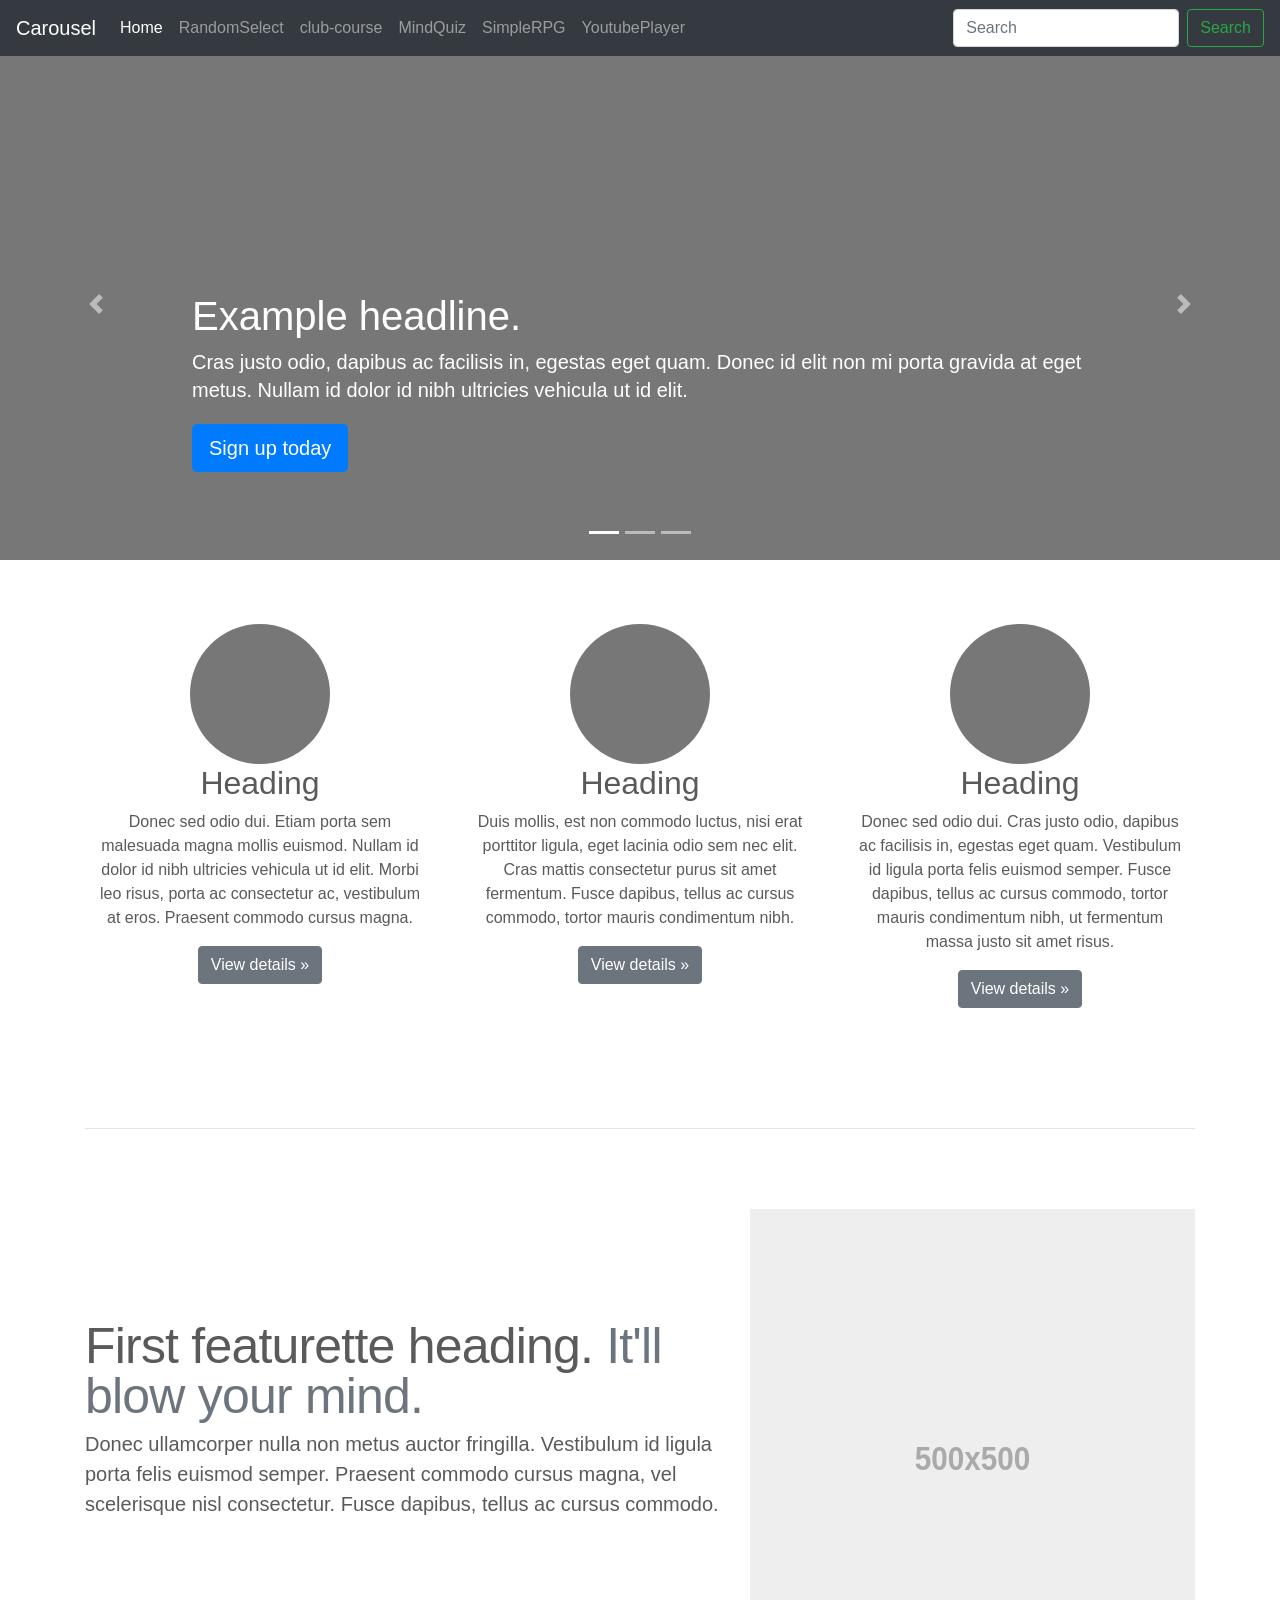
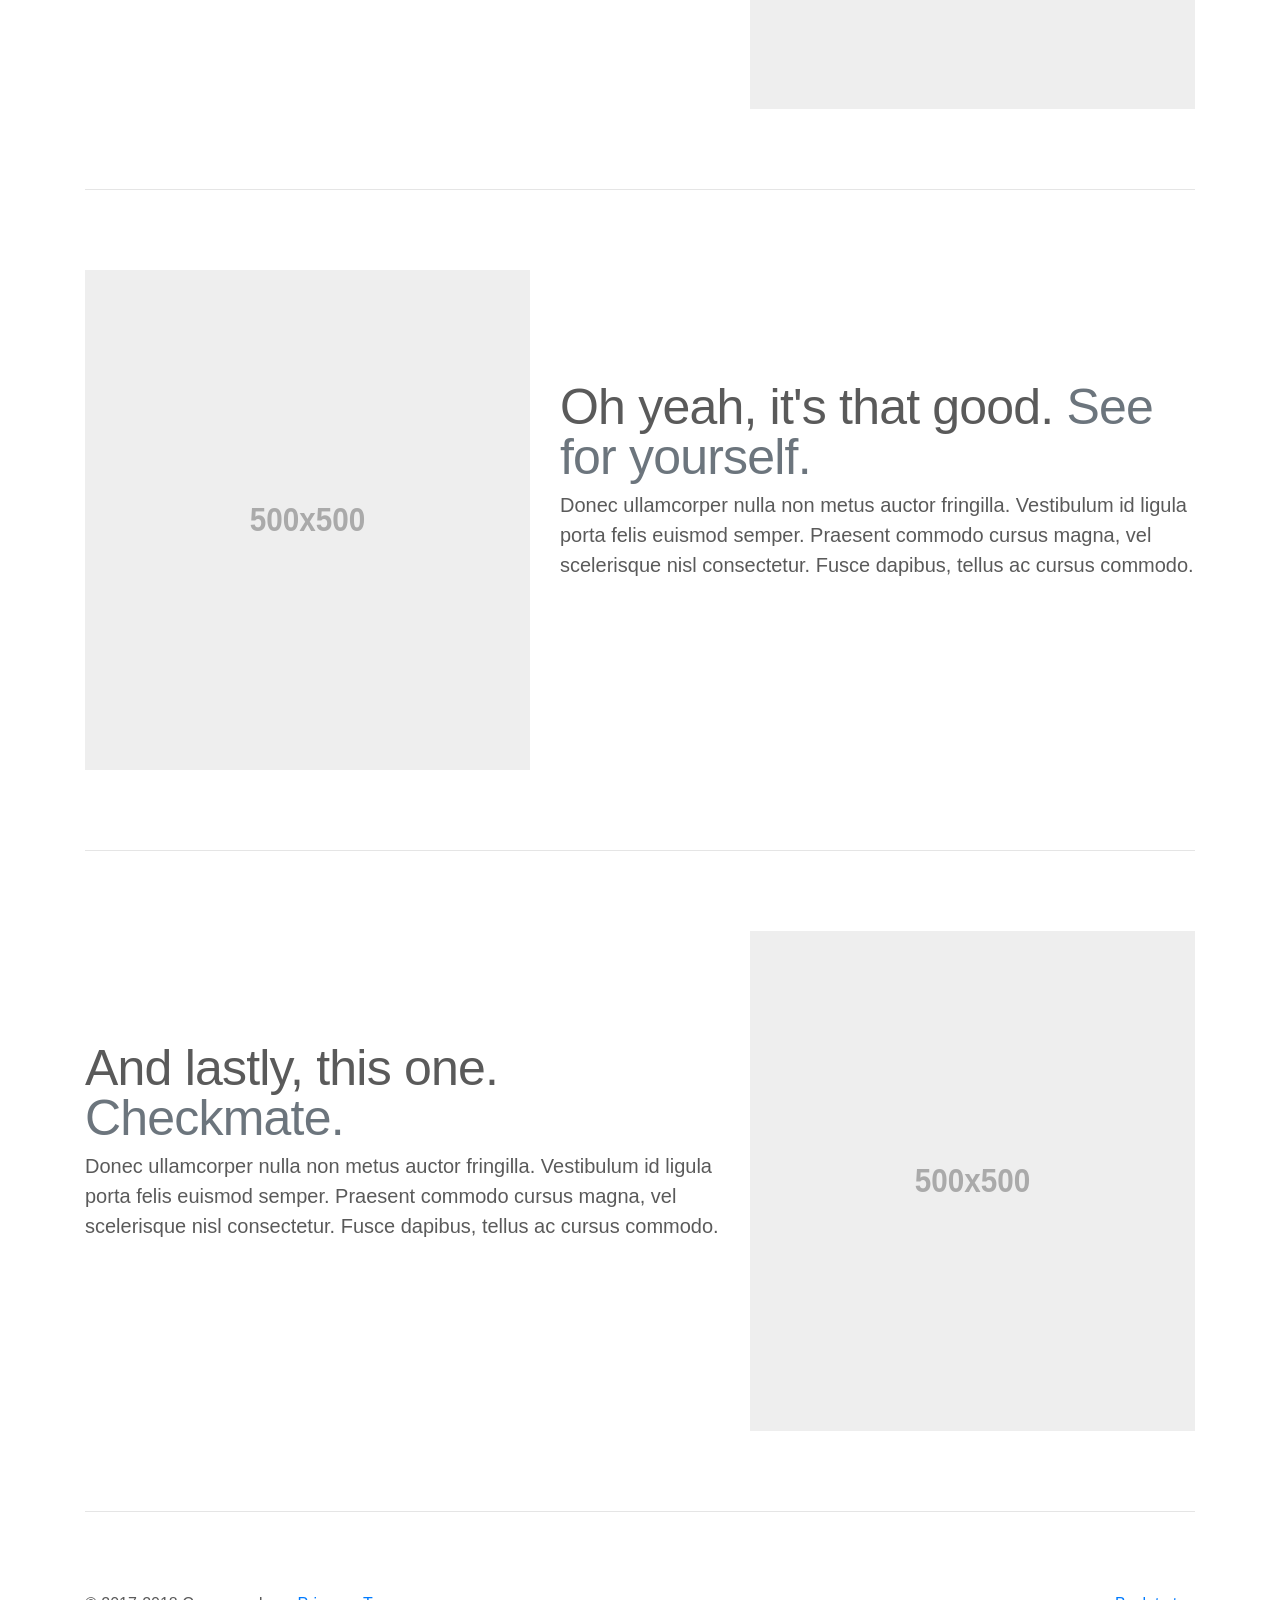
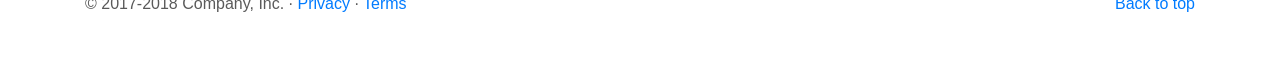
<file: index.html>
<!doctype html>
<html lang="en">
  <head>
    <meta charset="utf-8">
    <meta name="viewport" content="width=device-width, initial-scale=1, shrink-to-fit=no">
    <meta name="description" content="">
    <meta name="author" content="">
    <link rel="icon" href="favicon.ico">

    <title>Carousel Template for Bootstrap</title>

    <!-- Bootstrap core CSS -->
    <link href="dist/css/bootstrap.min.css" rel="stylesheet">

    <!-- Custom styles for this template -->
    <link href="carousel.css" rel="stylesheet">
  </head>
  <body>

    <header>
      <nav class="navbar navbar-expand-md navbar-dark fixed-top bg-dark">
        <a class="navbar-brand" href="#">Carousel</a>
        <button class="navbar-toggler" type="button" data-toggle="collapse" data-target="#navbarCollapse" aria-controls="navbarCollapse" aria-expanded="false" aria-label="Toggle navigation">
          <span class="navbar-toggler-icon"></span>
        </button>
        <div class="collapse navbar-collapse" id="navbarCollapse">
          <ul class="navbar-nav mr-auto">
            <li class="nav-item active">
              <a class="nav-link" href="#">Home <span class="sr-only">(current)</span></a>
            </li>
            <li class="nav-item">
              <a class="nav-link" href="random-select.html">RandomSelect</a>
            </li>
            <li class="nav-item">
              <a class="nav-link" href="Club-Course.html">club-course</a>
            </li>
            <li class="nav-item">
              <a class="nav-link" href="mind-quiz.html">MindQuiz</a>
            </li>
            <li class="nav-item">
              <a class="nav-link" href="simple-rpg.html">SimpleRPG</a>
            </li>
            <li class="nav-item">
              <a class="nav-link" href="youtube-player.html">YoutubePlayer</a>
            </li>
          </ul>
          <form class="form-inline mt-2 mt-md-0">
            <input class="form-control mr-sm-2" type="text" placeholder="Search" aria-label="Search">
            <button class="btn btn-outline-success my-2 my-sm-0" type="submit">Search</button>
          </form>
        </div>
      </nav>
    </header>

    <main role="main">

      <div id="myCarousel" class="carousel slide" data-ride="carousel">
        <ol class="carousel-indicators">
          <li data-target="#myCarousel" data-slide-to="0" class="active"></li>
          <li data-target="#myCarousel" data-slide-to="1"></li>
          <li data-target="#myCarousel" data-slide-to="2"></li>
        </ol>
        <div class="carousel-inner">
          <div class="carousel-item active">
            <img class="first-slide" src="[data-uri]" alt="First slide">
            <div class="container">
              <div class="carousel-caption text-left">
                <h1>Example headline.</h1>
                <p>Cras justo odio, dapibus ac facilisis in, egestas eget quam. Donec id elit non mi porta gravida at eget metus. Nullam id dolor id nibh ultricies vehicula ut id elit.</p>
                <p><a class="btn btn-lg btn-primary" href="#" role="button">Sign up today</a></p>
              </div>
            </div>
          </div>
          <div class="carousel-item">
            <img class="second-slide" src="[data-uri]" alt="Second slide">
            <div class="container">
              <div class="carousel-caption">
                <h1>Another example headline.</h1>
                <p>Cras justo odio, dapibus ac facilisis in, egestas eget quam. Donec id elit non mi porta gravida at eget metus. Nullam id dolor id nibh ultricies vehicula ut id elit.</p>
                <p><a class="btn btn-lg btn-primary" href="#" role="button">Learn more</a></p>
              </div>
            </div>
          </div>
          <div class="carousel-item">
            <img class="third-slide" src="[data-uri]" alt="Third slide">
            <div class="container">
              <div class="carousel-caption text-right">
                <h1>One more for good measure.</h1>
                <p>Cras justo odio, dapibus ac facilisis in, egestas eget quam. Donec id elit non mi porta gravida at eget metus. Nullam id dolor id nibh ultricies vehicula ut id elit.</p>
                <p><a class="btn btn-lg btn-primary" href="#" role="button">Browse gallery</a></p>
              </div>
            </div>
          </div>
        </div>
        <a class="carousel-control-prev" href="#myCarousel" role="button" data-slide="prev">
          <span class="carousel-control-prev-icon" aria-hidden="true"></span>
          <span class="sr-only">Previous</span>
        </a>
        <a class="carousel-control-next" href="#myCarousel" role="button" data-slide="next">
          <span class="carousel-control-next-icon" aria-hidden="true"></span>
          <span class="sr-only">Next</span>
        </a>
      </div>


      <!-- Marketing messaging and featurettes
      ================================================== -->
      <!-- Wrap the rest of the page in another container to center all the content. -->

      <div class="container marketing">

        <!-- Three columns of text below the carousel -->
        <div class="row">
          <div class="col-lg-4">
            <img class="rounded-circle" src="[data-uri]" alt="Generic placeholder image" width="140" height="140">
            <h2>Heading</h2>
            <p>Donec sed odio dui. Etiam porta sem malesuada magna mollis euismod. Nullam id dolor id nibh ultricies vehicula ut id elit. Morbi leo risus, porta ac consectetur ac, vestibulum at eros. Praesent commodo cursus magna.</p>
            <p><a class="btn btn-secondary" href="#" role="button">View details &raquo;</a></p>
          </div><!-- /.col-lg-4 -->
          <div class="col-lg-4">
            <img class="rounded-circle" src="[data-uri]" alt="Generic placeholder image" width="140" height="140">
            <h2>Heading</h2>
            <p>Duis mollis, est non commodo luctus, nisi erat porttitor ligula, eget lacinia odio sem nec elit. Cras mattis consectetur purus sit amet fermentum. Fusce dapibus, tellus ac cursus commodo, tortor mauris condimentum nibh.</p>
            <p><a class="btn btn-secondary" href="#" role="button">View details &raquo;</a></p>
          </div><!-- /.col-lg-4 -->
          <div class="col-lg-4">
            <img class="rounded-circle" src="[data-uri]" alt="Generic placeholder image" width="140" height="140">
            <h2>Heading</h2>
            <p>Donec sed odio dui. Cras justo odio, dapibus ac facilisis in, egestas eget quam. Vestibulum id ligula porta felis euismod semper. Fusce dapibus, tellus ac cursus commodo, tortor mauris condimentum nibh, ut fermentum massa justo sit amet risus.</p>
            <p><a class="btn btn-secondary" href="#" role="button">View details &raquo;</a></p>
          </div><!-- /.col-lg-4 -->
        </div><!-- /.row -->


        <!-- START THE FEATURETTES -->

        <hr class="featurette-divider">

        <div class="row featurette">
          <div class="col-md-7">
            <h2 class="featurette-heading">First featurette heading. <span class="text-muted">It'll blow your mind.</span></h2>
            <p class="lead">Donec ullamcorper nulla non metus auctor fringilla. Vestibulum id ligula porta felis euismod semper. Praesent commodo cursus magna, vel scelerisque nisl consectetur. Fusce dapibus, tellus ac cursus commodo.</p>
          </div>
          <div class="col-md-5">
            <img class="featurette-image img-fluid mx-auto" data-src="holder.js/500x500/auto" alt="Generic placeholder image">
          </div>
        </div>

        <hr class="featurette-divider">

        <div class="row featurette">
          <div class="col-md-7 order-md-2">
            <h2 class="featurette-heading">Oh yeah, it's that good. <span class="text-muted">See for yourself.</span></h2>
            <p class="lead">Donec ullamcorper nulla non metus auctor fringilla. Vestibulum id ligula porta felis euismod semper. Praesent commodo cursus magna, vel scelerisque nisl consectetur. Fusce dapibus, tellus ac cursus commodo.</p>
          </div>
          <div class="col-md-5 order-md-1">
            <img class="featurette-image img-fluid mx-auto" data-src="holder.js/500x500/auto" alt="Generic placeholder image">
          </div>
        </div>

        <hr class="featurette-divider">

        <div class="row featurette">
          <div class="col-md-7">
            <h2 class="featurette-heading">And lastly, this one. <span class="text-muted">Checkmate.</span></h2>
            <p class="lead">Donec ullamcorper nulla non metus auctor fringilla. Vestibulum id ligula porta felis euismod semper. Praesent commodo cursus magna, vel scelerisque nisl consectetur. Fusce dapibus, tellus ac cursus commodo.</p>
          </div>
          <div class="col-md-5">
            <img class="featurette-image img-fluid mx-auto" data-src="holder.js/500x500/auto" alt="Generic placeholder image">
          </div>
        </div>

        <hr class="featurette-divider">

        <!-- /END THE FEATURETTES -->

      </div><!-- /.container -->


      <!-- FOOTER -->
      <footer class="container">
        <p class="float-right"><a href="#">Back to top</a></p>
        <p>&copy; 2017-2018 Company, Inc. &middot; <a href="#">Privacy</a> &middot; <a href="#">Terms</a></p>
      </footer>
    </main>

    <!-- Bootstrap core JavaScript
    ================================================== -->
    <!-- Placed at the end of the document so the pages load faster -->
    <script src="https://code.jquery.com/jquery-3.3.1.slim.min.js" integrity="sha384-q8i/X+965DzO0rT7abK41JStQIAqVgRVzpbzo5smXKp4YfRvH+8abtTE1Pi6jizo" crossorigin="anonymous"></script>
    <script>window.jQuery || document.write('<script src="assets/js/vendor/jquery-slim.min.js"><\/script>')</script>
    <script src="assets/js/vendor/popper.min.js"></script>
    <script src="dist/js/bootstrap.min.js"></script>
    <!-- Just to make our placeholder images work. Don't actually copy the next line! -->
    <script src="assets/js/vendor/holder.min.js"></script>
  </body>
</html>
</file>
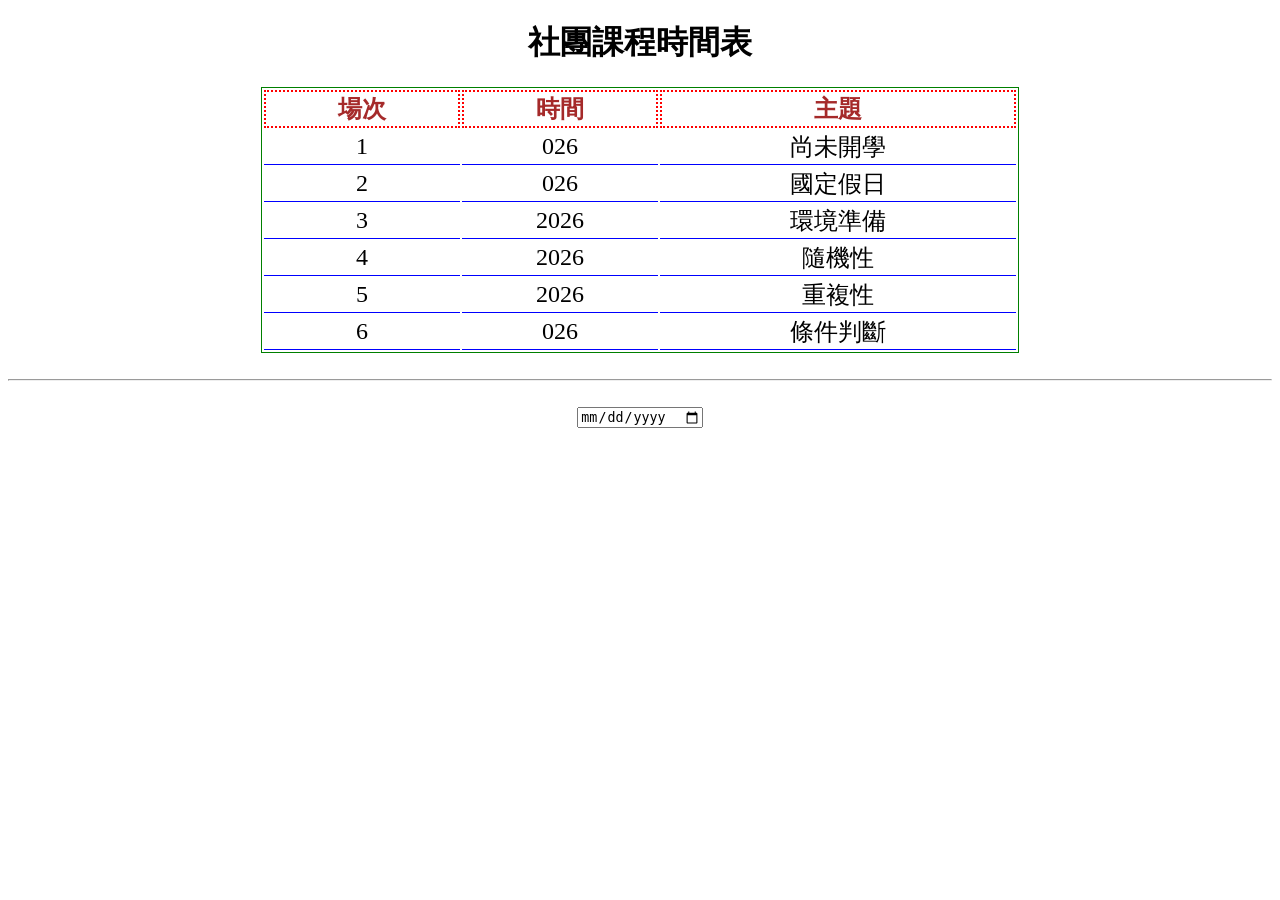
<file: Club-Course/index.html>
<!DOCTYPE html>
<html>
    <head>
        <meta charset="utf-8">
        <title>Club Course</title>
        <link rel="stylesheet" href="style.css">
        <script src="https://code.jquery.com/jquery-3.4.1.min.js"></script>
        <script src="topic.js"></script>
        <script src="main.js"></script>
    </head>
    <body>
        <h1>社團課程時間表</h1>
        <table id="courseTable"></table>
        <br><hr><br>
        <input id="inputDate" type="date">
    </body>
</html>
</file>
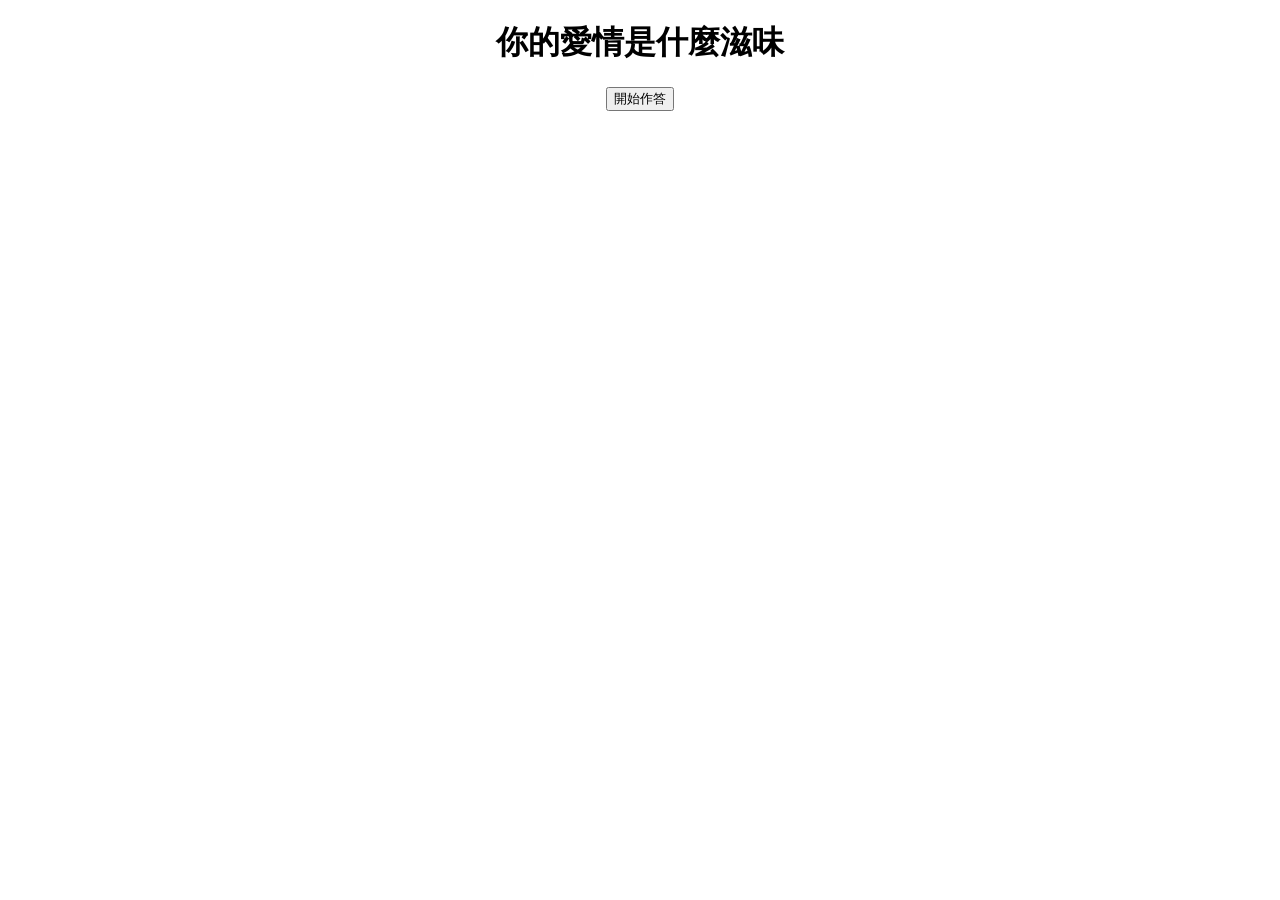
<file: mind-quiz/index.html>
<!DOCTYPE html>
<html>
    <head>
        <meta charset="utf-8">
        <title>Mind Quiz</title>
        <link rel="stylesheet" href="style.css">
        <script src="https://code.jquery.com/jquery-3.4.1.min.js"></script>
        <script src="data.js"></script>
        <script src="main.js"></script>
    </head>
    <body>
        <h1>你的愛情是什麼滋味</h1>
        <div>
             <h2 id="question"></h2>
             <div id="options"></div>
        </div>
        <input id="startButton" type="button" value="開始作答">
    </body>
</html>
</file>
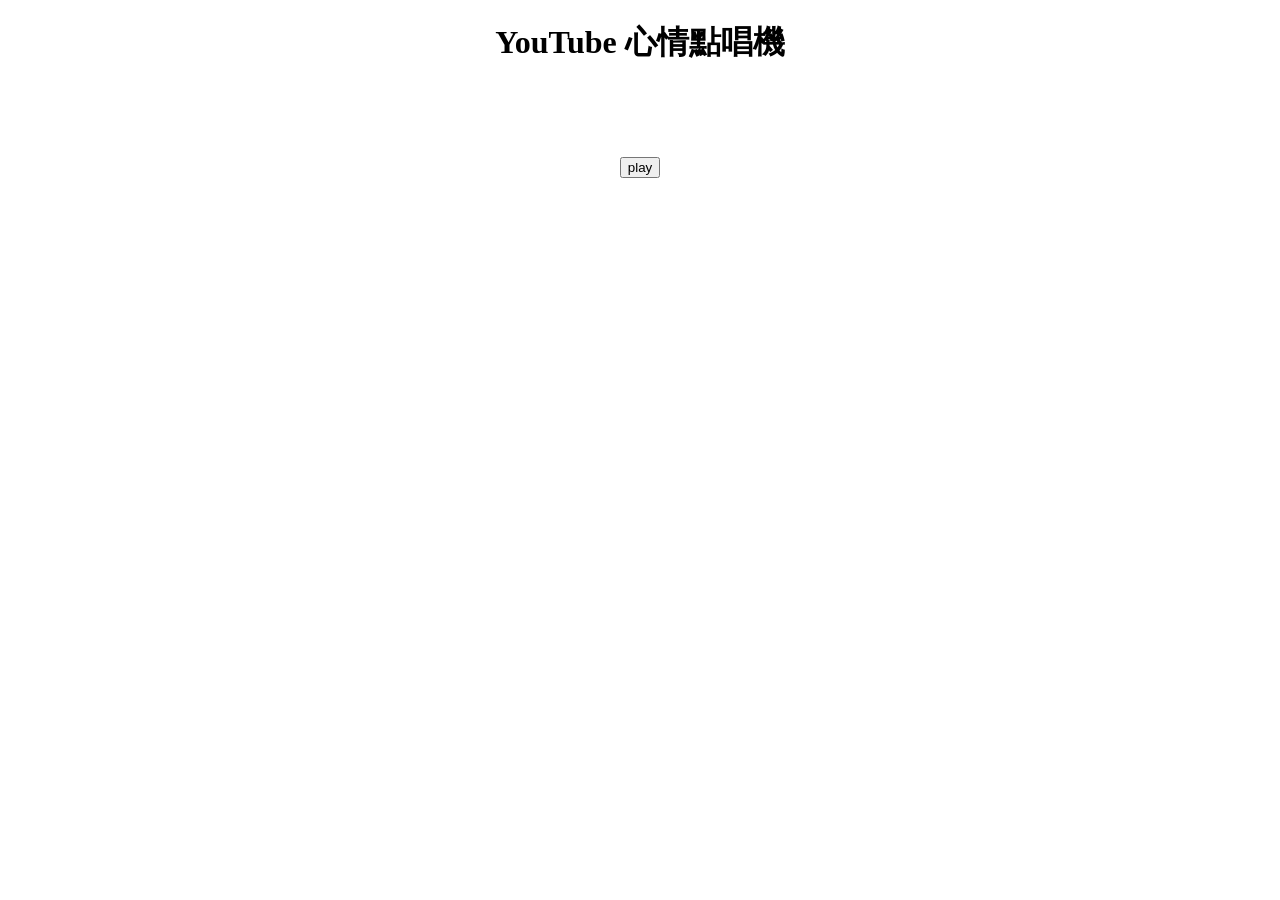
<file: youtube-player/index.html>
<!DOCTYPE html>
<html>
    <head>
        <meta charset="utf-8">
        <title>YouTube player</title>
        <link rel="stylesheet" href="style.css">
        <script src="https://code.jquery.com/jquery-3.4.1.min.js"></script>
        <script src="https://www.youtube.com/iframe_api"></script>
        <script src="playlist.js"></script>
        <script src="main.js"></script>
    </head>
    <body>
        <h1>YouTube 心情點唱機</h1>
        <h2></h2>
        <div id="player"></div>
        <br>
        <input id="playButton" type="button" value="play">
    </body>
</html>
</file>
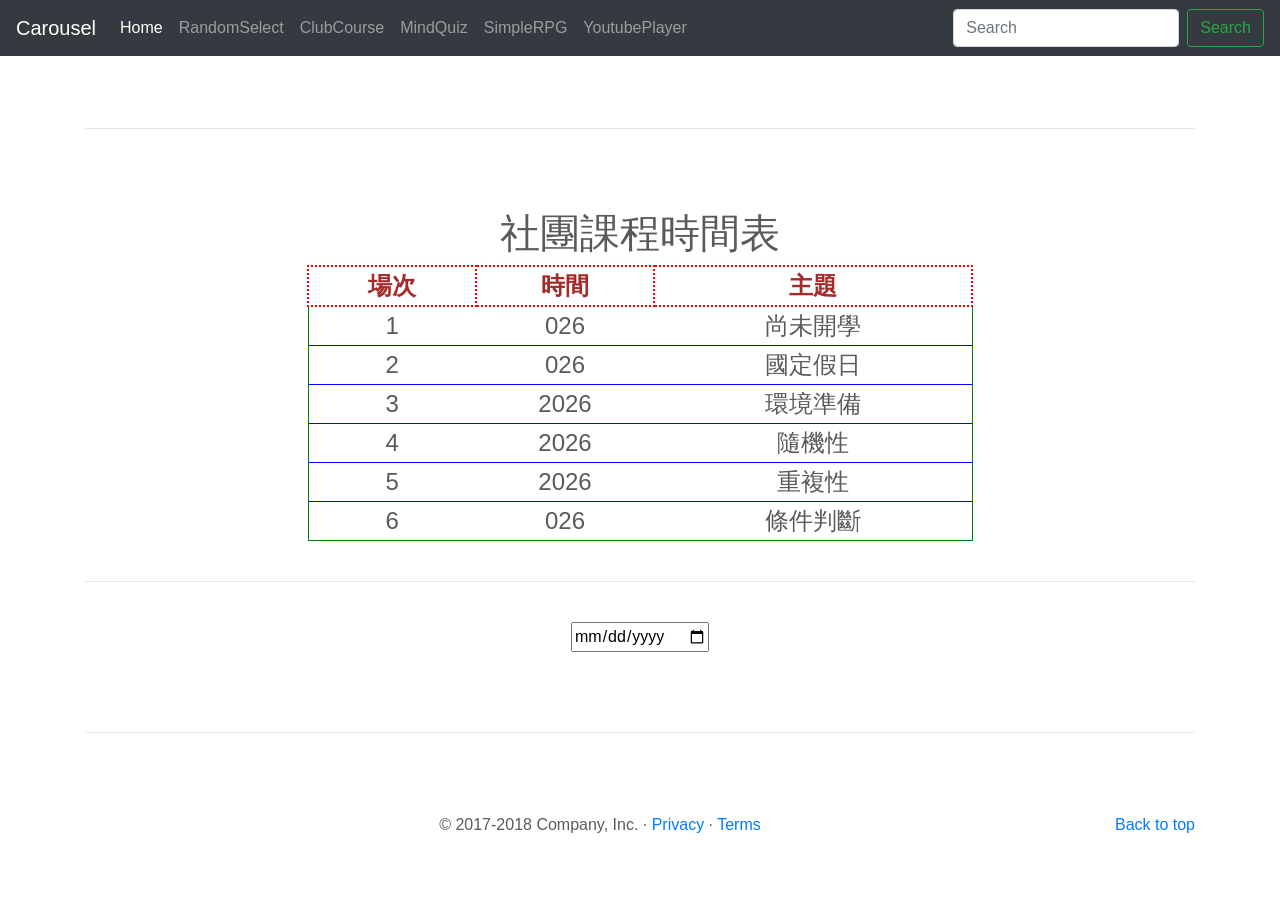
<file: Club-Course.html>
<!doctype html>
<html lang="en">
  <head>
    <meta charset="utf-8">
    <meta name="viewport" content="width=device-width, initial-scale=1, shrink-to-fit=no">
    <meta name="description" content="">
    <meta name="author" content="">
    <link rel="icon" href="favicon.ico">

    <title>Carousel Template for Bootstrap</title>

    <!-- Bootstrap core CSS -->
    <link href="dist/css/bootstrap.min.css" rel="stylesheet">
    <link href="Club-Course/style.css" rel="stylesheet">

    <!-- Custom styles for this template -->
    <link href="carousel.css" rel="stylesheet">
  </head>
  <body>

    <header>
      <nav class="navbar navbar-expand-md navbar-dark fixed-top bg-dark">
        <a class="navbar-brand" href="#">Carousel</a>
        <button class="navbar-toggler" type="button" data-toggle="collapse" data-target="#navbarCollapse" aria-controls="navbarCollapse" aria-expanded="false" aria-label="Toggle navigation">
          <span class="navbar-toggler-icon"></span>
        </button>
        <div class="collapse navbar-collapse" id="navbarCollapse">
          <ul class="navbar-nav mr-auto">
            <li class="nav-item active">
              <a class="nav-link" href="index.html">Home <span class="sr-only">(current)</span></a>
            </li>
            <li class="nav-item">
              <a class="nav-link" href="#">RandomSelect</a>
            </li>
            <li class="nav-item">
              <a class="nav-link" href="club-course.html">ClubCourse</a>
            </li>
            <li class="nav-item">
              <a class="nav-link" href="mind-quiz.html">MindQuiz</a>
            </li>
            <li class="nav-item">
              <a class="nav-link" href="simple-rpg.html">SimpleRPG</a>
            </li>
            <li class="nav-item">
              <a class="nav-link" href="youtube-player.html">YoutubePlayer</a>
            </li>
          </ul>
          <form class="form-inline mt-2 mt-md-0">
            <input class="form-control mr-sm-2" type="text" placeholder="Search" aria-label="Search">
            <button class="btn btn-outline-success my-2 my-sm-0" type="submit">Search</button>
          </form>
        </div>
      </nav>
    </header>

    <main role="main">
        <div class="container marketing">
          <hr class="featurette-divider">
          <h1>社團課程時間表</h1>
          <table id="courseTable"></table>
          <br><hr><br>
          <input id="inputDate" type="date">

        <hr class="featurette-divider">       
      </div><!-- /.container -->


      <!-- FOOTER -->
      <footer class="container">
        <p class="float-right"><a href="#">Back to top</a></p>
        <p>&copy; 2017-2018 Company, Inc. &middot; <a href="#">Privacy</a> &middot; <a href="#">Terms</a></p>
      </footer>
    </main>

    <!-- Bootstrap core JavaScript
    ================================================== -->
    <!-- Placed at the end of the document so the pages load faster -->
    <script src="https://code.jquery.com/jquery-3.3.1.slim.min.js" integrity="sha384-q8i/X+965DzO0rT7abK41JStQIAqVgRVzpbzo5smXKp4YfRvH+8abtTE1Pi6jizo" crossorigin="anonymous"></script>
    <script>window.jQuery || document.write('<script src="assets/js/vendor/jquery-slim.min.js"><\/script>')</script>
    <script src="assets/js/vendor/popper.min.js"></script>
    <script src="dist/js/bootstrap.min.js"></script>
    <!-- Just to make our placeholder images work. Don't actually copy the next line! -->
    <script src="assets/js/vendor/holder.min.js"></script>
    <script src="Club-Course/topic.js"></script>
    <script src="Club-Course/main.js"></script>
  </body>
</html>
</file>
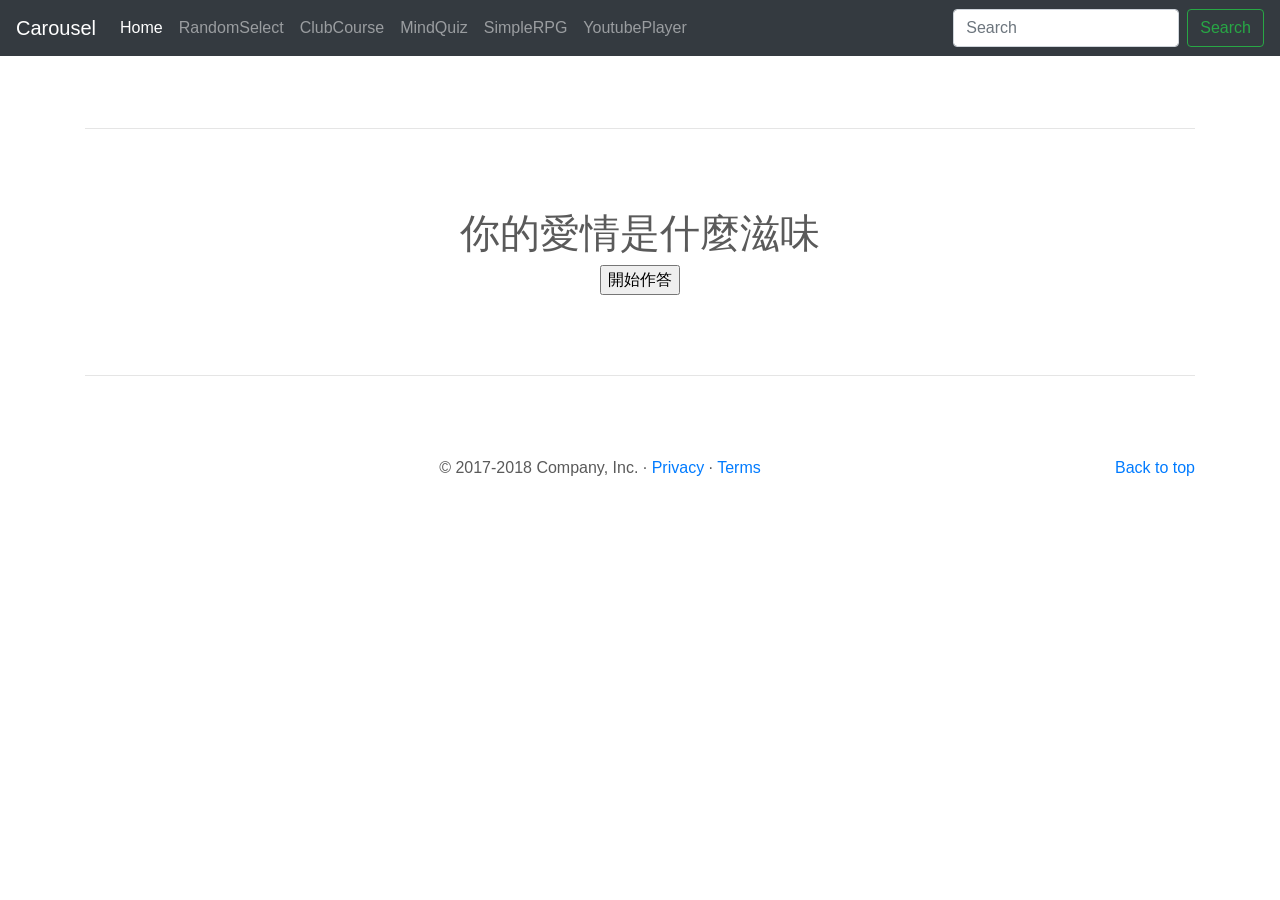
<file: mind-quiz.html>
<!doctype html>
<html lang="en">
  <head>
    <meta charset="utf-8">
    <meta name="viewport" content="width=device-width, initial-scale=1, shrink-to-fit=no">
    <meta name="description" content="">
    <meta name="author" content="">
    <link rel="icon" href="favicon.ico">

    <title>Carousel Template for Bootstrap</title>

    <!-- Bootstrap core CSS -->
    <link href="dist/css/bootstrap.min.css" rel="stylesheet">
    <link href="mind-quiz/style.css" rel="stylesheet">

    <!-- Custom styles for this template -->
    <link href="carousel.css" rel="stylesheet">
  </head>
  <body>

    <header>
      <nav class="navbar navbar-expand-md navbar-dark fixed-top bg-dark">
        <a class="navbar-brand" href="#">Carousel</a>
        <button class="navbar-toggler" type="button" data-toggle="collapse" data-target="#navbarCollapse" aria-controls="navbarCollapse" aria-expanded="false" aria-label="Toggle navigation">
          <span class="navbar-toggler-icon"></span>
        </button>
        <div class="collapse navbar-collapse" id="navbarCollapse">
          <ul class="navbar-nav mr-auto">
            <li class="nav-item active">
              <a class="nav-link" href="index.html">Home <span class="sr-only">(current)</span></a>
            </li>
            <li class="nav-item">
              <a class="nav-link" href="#">RandomSelect</a>
            </li>
            <li class="nav-item">
              <a class="nav-link" href="club-course.html">ClubCourse</a>
            </li>
            <li class="nav-item">
              <a class="nav-link" href="mind-quiz.html">MindQuiz</a>
            </li>
            <li class="nav-item">
              <a class="nav-link" href="simple-rpg.html">SimpleRPG</a>
            </li>
            <li class="nav-item">
              <a class="nav-link" href="youtube-player.html">YoutubePlayer</a>
            </li>
          </ul>
          <form class="form-inline mt-2 mt-md-0">
            <input class="form-control mr-sm-2" type="text" placeholder="Search" aria-label="Search">
            <button class="btn btn-outline-success my-2 my-sm-0" type="submit">Search</button>
          </form>
        </div>
      </nav>
    </header>

    <main role="main">
        <div class="container marketing">
          <hr class="featurette-divider">
          <h1>你的愛情是什麼滋味</h1>
          <div>
               <h2 id="question"></h2>
               <div id="options"></div>
          </div>
          
          <input id="startButton" type="button" value="開始作答">
        <hr class="featurette-divider">       
      </div><!-- /.container -->


      <!-- FOOTER -->
      <footer class="container">
        <p class="float-right"><a href="#">Back to top</a></p>
        <p>&copy; 2017-2018 Company, Inc. &middot; <a href="#">Privacy</a> &middot; <a href="#">Terms</a></p>
      </footer>
    </main>

    <!-- Bootstrap core JavaScript
    ================================================== -->
    <!-- Placed at the end of the document so the pages load faster -->
    <script src="https://code.jquery.com/jquery-3.3.1.slim.min.js" integrity="sha384-q8i/X+965DzO0rT7abK41JStQIAqVgRVzpbzo5smXKp4YfRvH+8abtTE1Pi6jizo" crossorigin="anonymous"></script>
    <script>window.jQuery || document.write('<script src="assets/js/vendor/jquery-slim.min.js"><\/script>')</script>
    <script src="assets/js/vendor/popper.min.js"></script>
    <script src="dist/js/bootstrap.min.js"></script>
    <!-- Just to make our placeholder images work. Don't actually copy the next line! -->
    <script src="assets/js/vendor/holder.min.js"></script>
    <script src="mind-quiz/data.js"></script>
    <script src="mind-quiz/main.js"></script>
  </body>
</html>
</file>
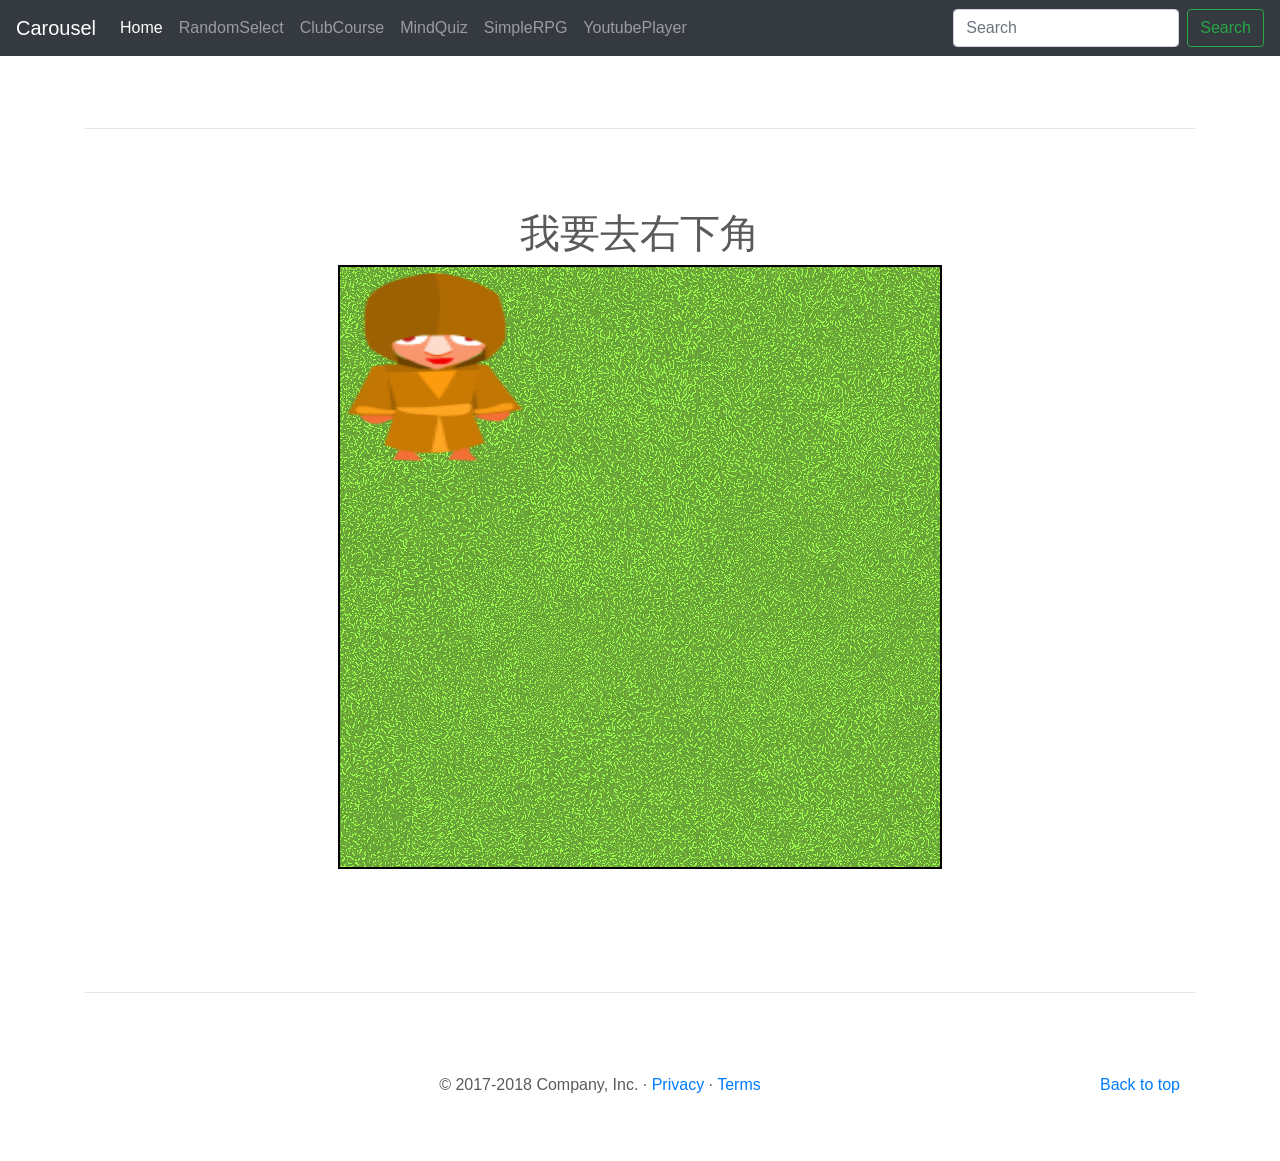
<file: simple-rpg.html>
<!doctype html>
<html lang="en">
  <head>
    <meta charset="utf-8">
    <meta name="viewport" content="width=device-width, initial-scale=1, shrink-to-fit=no">
    <meta name="description" content="">
    <meta name="author" content="">
    <link rel="icon" href="favicon.ico">

    <title>Carousel Template for Bootstrap</title>

    <!-- Bootstrap core CSS -->
    <link href="dist/css/bootstrap.min.css" rel="stylesheet">
    <link href="simple-rpg/style.css" rel="stylesheet">

    <!-- Custom styles for this template -->
    <link href="carousel.css" rel="stylesheet">
  </head>
  <body>

    <header>
      <nav class="navbar navbar-expand-md navbar-dark fixed-top bg-dark">
        <a class="navbar-brand" href="#">Carousel</a>
        <button class="navbar-toggler" type="button" data-toggle="collapse" data-target="#navbarCollapse" aria-controls="navbarCollapse" aria-expanded="false" aria-label="Toggle navigation">
          <span class="navbar-toggler-icon"></span>
        </button>
        <div class="collapse navbar-collapse" id="navbarCollapse">
          <ul class="navbar-nav mr-auto">
            <li class="nav-item active">
              <a class="nav-link" href="index.html">Home <span class="sr-only">(current)</span></a>
            </li>
            <li class="nav-item">
              <a class="nav-link" href="#">RandomSelect</a>
            </li>
            <li class="nav-item">
              <a class="nav-link" href="club-course.html">ClubCourse</a>
            </li>
            <li class="nav-item">
              <a class="nav-link" href="mind-quiz.html">MindQuiz</a>
            </li>
            <li class="nav-item">
              <a class="nav-link" href="simple-rpg.html">SimpleRPG</a>
            </li>
            <li class="nav-item">
              <a class="nav-link" href="youtube-player.html">YoutubePlayer</a>
            </li>
          </ul>
          <form class="form-inline mt-2 mt-md-0">
            <input class="form-control mr-sm-2" type="text" placeholder="Search" aria-label="Search">
            <button class="btn btn-outline-success my-2 my-sm-0" type="submit">Search</button>
          </form>
        </div>
      </nav>
    </header>

    <main role="main">
        <div class="container marketing">
          <hr class="featurette-divider">
          <h1>我要去右下角</h1>
        <div>
            <canvas id="myCanvas" width="600" height="600"></canvas>
            <div id="talkBox"></p>
        </div>
        <hr class="featurette-divider">       
      </div><!-- /.container -->


      <!-- FOOTER -->
      <footer class="container">
        <p class="float-right"><a href="#">Back to top</a></p>
        <p>&copy; 2017-2018 Company, Inc. &middot; <a href="#">Privacy</a> &middot; <a href="#">Terms</a></p>
      </footer>
    </main>

    <!-- Bootstrap core JavaScript
    ================================================== -->
    <!-- Placed at the end of the document so the pages load faster -->
    <script src="https://code.jquery.com/jquery-3.3.1.slim.min.js" integrity="sha384-q8i/X+965DzO0rT7abK41JStQIAqVgRVzpbzo5smXKp4YfRvH+8abtTE1Pi6jizo" crossorigin="anonymous"></script>
    <script>window.jQuery || document.write('<script src="assets/js/vendor/jquery-slim.min.js"><\/script>')</script>
    <script src="assets/js/vendor/popper.min.js"></script>
    <script src="dist/js/bootstrap.min.js"></script>
    <!-- Just to make our placeholder images work. Don't actually copy the next line! -->
    <script src="assets/js/vendor/holder.min.js"></script>
    <script src="simple-rpg/main.js"></script>
  </body>
</html>
</file>
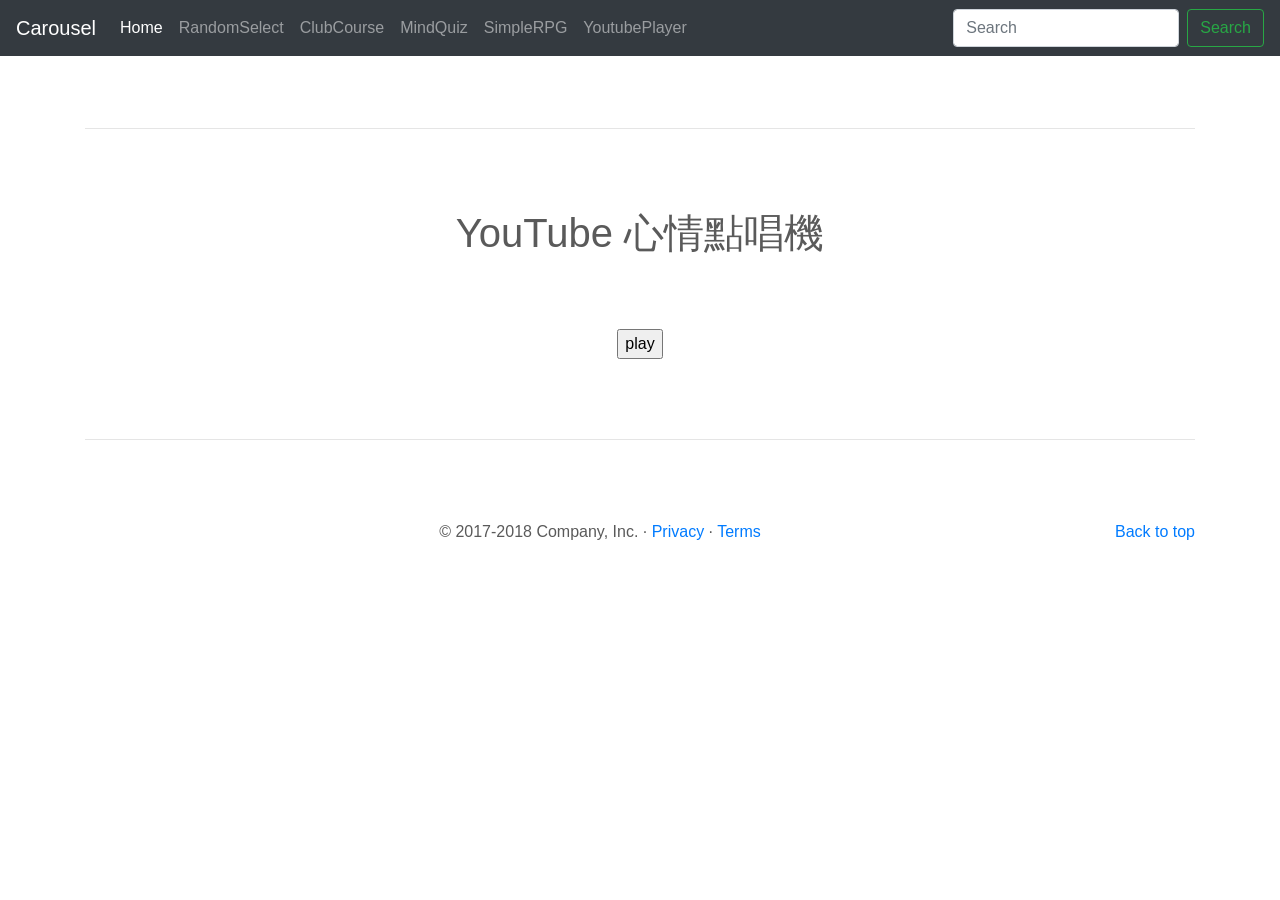
<file: youtube-player.html>
<!doctype html>
<html lang="en">
  <head>
    <meta charset="utf-8">
    <meta name="viewport" content="width=device-width, initial-scale=1, shrink-to-fit=no">
    <meta name="description" content="">
    <meta name="author" content="">
    <link rel="icon" href="favicon.ico">

    <title>Carousel Template for Bootstrap</title>

    <!-- Bootstrap core CSS -->
    <link href="dist/css/bootstrap.min.css" rel="stylesheet">
    <link href="youtube-player/style.css" rel="stylesheet">

    <!-- Custom styles for this template -->
    <link href="carousel.css" rel="stylesheet">
  </head>
  <body>

    <header>
      <nav class="navbar navbar-expand-md navbar-dark fixed-top bg-dark">
        <a class="navbar-brand" href="#">Carousel</a>
        <button class="navbar-toggler" type="button" data-toggle="collapse" data-target="#navbarCollapse" aria-controls="navbarCollapse" aria-expanded="false" aria-label="Toggle navigation">
          <span class="navbar-toggler-icon"></span>
        </button>
        <div class="collapse navbar-collapse" id="navbarCollapse">
          <ul class="navbar-nav mr-auto">
            <li class="nav-item active">
              <a class="nav-link" href="index.html">Home <span class="sr-only">(current)</span></a>
            </li>
            <li class="nav-item">
              <a class="nav-link" href="#">RandomSelect</a>
            </li>
            <li class="nav-item">
              <a class="nav-link" href="club-course.html">ClubCourse</a>
            </li>
            <li class="nav-item">
              <a class="nav-link" href="mind-quiz.html">MindQuiz</a>
            </li>
            <li class="nav-item">
              <a class="nav-link" href="simple-rpg.html">SimpleRPG</a>
            </li>
            <li class="nav-item">
              <a class="nav-link" href="youtube-player.html">YoutubePlayer</a>
            </li>
          </ul>
          <form class="form-inline mt-2 mt-md-0">
            <input class="form-control mr-sm-2" type="text" placeholder="Search" aria-label="Search">
            <button class="btn btn-outline-success my-2 my-sm-0" type="submit">Search</button>
          </form>
        </div>
      </nav>
    </header>

    <main role="main">
        <div class="container marketing">
          <hr class="featurette-divider">
          <h1>YouTube 心情點唱機</h1>
        <h2></h2>
        <div id="player"></div>
        <br>
        <input id="playButton" type="button" value="play">

        <hr class="featurette-divider">       
      </div><!-- /.container -->


      <!-- FOOTER -->
      <footer class="container">
        <p class="float-right"><a href="#">Back to top</a></p>
        <p>&copy; 2017-2018 Company, Inc. &middot; <a href="#">Privacy</a> &middot; <a href="#">Terms</a></p>
      </footer>
    </main>

    <!-- Bootstrap core JavaScript
    ================================================== -->
    <!-- Placed at the end of the document so the pages load faster -->
    <script src="https://code.jquery.com/jquery-3.3.1.slim.min.js" integrity="sha384-q8i/X+965DzO0rT7abK41JStQIAqVgRVzpbzo5smXKp4YfRvH+8abtTE1Pi6jizo" crossorigin="anonymous"></script>
    <script>window.jQuery || document.write('<script src="assets/js/vendor/jquery-slim.min.js"><\/script>')</script>
    <script src="assets/js/vendor/popper.min.js"></script>
    <script src="dist/js/bootstrap.min.js"></script>
    <!-- Just to make our placeholder images work. Don't actually copy the next line! -->
    <script src="assets/js/vendor/holder.min.js"></script>
    <script src="https://www.youtube.com/iframe_api"></script>
    <script src="youtube-player/playlist.js"></script>
    <script src="youtube-player/main.js"></script>
  </body>
</html>
</file>
<file: carousel.css>
/* GLOBAL STYLES
-------------------------------------------------- */
/* Padding below the footer and lighter body text */

body {
  padding-top: 3rem;
  padding-bottom: 3rem;
  color: #5a5a5a;
}


/* CUSTOMIZE THE CAROUSEL
-------------------------------------------------- */

/* Carousel base class */
.carousel {
  margin-bottom: 4rem;
}
/* Since positioning the image, we need to help out the caption */
.carousel-caption {
  bottom: 3rem;
  z-index: 10;
}

/* Declare heights because of positioning of img element */
.carousel-item {
  height: 32rem;
  background-color: #777;
}
.carousel-item > img {
  position: absolute;
  top: 0;
  left: 0;
  min-width: 100%;
  height: 32rem;
}


/* MARKETING CONTENT
-------------------------------------------------- */

/* Center align the text within the three columns below the carousel */
.marketing .col-lg-4 {
  margin-bottom: 1.5rem;
  text-align: center;
}
.marketing h2 {
  font-weight: 400;
}
.marketing .col-lg-4 p {
  margin-right: .75rem;
  margin-left: .75rem;
}


/* Featurettes
------------------------- */

.featurette-divider {
  margin: 5rem 0; /* Space out the Bootstrap <hr> more */
}

/* Thin out the marketing headings */
.featurette-heading {
  font-weight: 300;
  line-height: 1;
  letter-spacing: -.05rem;
}


/* RESPONSIVE CSS
-------------------------------------------------- */

@media (min-width: 40em) {
  /* Bump up size of carousel content */
  .carousel-caption p {
    margin-bottom: 1.25rem;
    font-size: 1.25rem;
    line-height: 1.4;
  }

  .featurette-heading {
    font-size: 50px;
  }
}

@media (min-width: 62em) {
  .featurette-heading {
    margin-top: 7rem;
  }
}
</file>
<file: Club-Course/style.css>
body{
    text-align: center;
}

table{
    width: 60%;
    margin: auto;
    font-size:1.5em;
    border: 1px double green;
}

td{
    border-bottom: 1px solid blue;
}

th{
    border: 2px dotted red;
    color: brown;
}
</file>
<file: mind-quiz/style.css>
body{
    text-align: center;
}
</file>
<file: youtube-player/style.css>
body{
    text-align: center;
}

h2{

    height: 32px;
}
</file>
<file: simple-rpg/style.css>
body{
    text-align: center;
}

canvas{
    border: 2px solid black;
    background-image: url(images/grasses68.gif);
}

#talkBox{
    height: 20px;
    color: brown;
    font-size: 26px;
    font-weight: bold;
}
</file>
